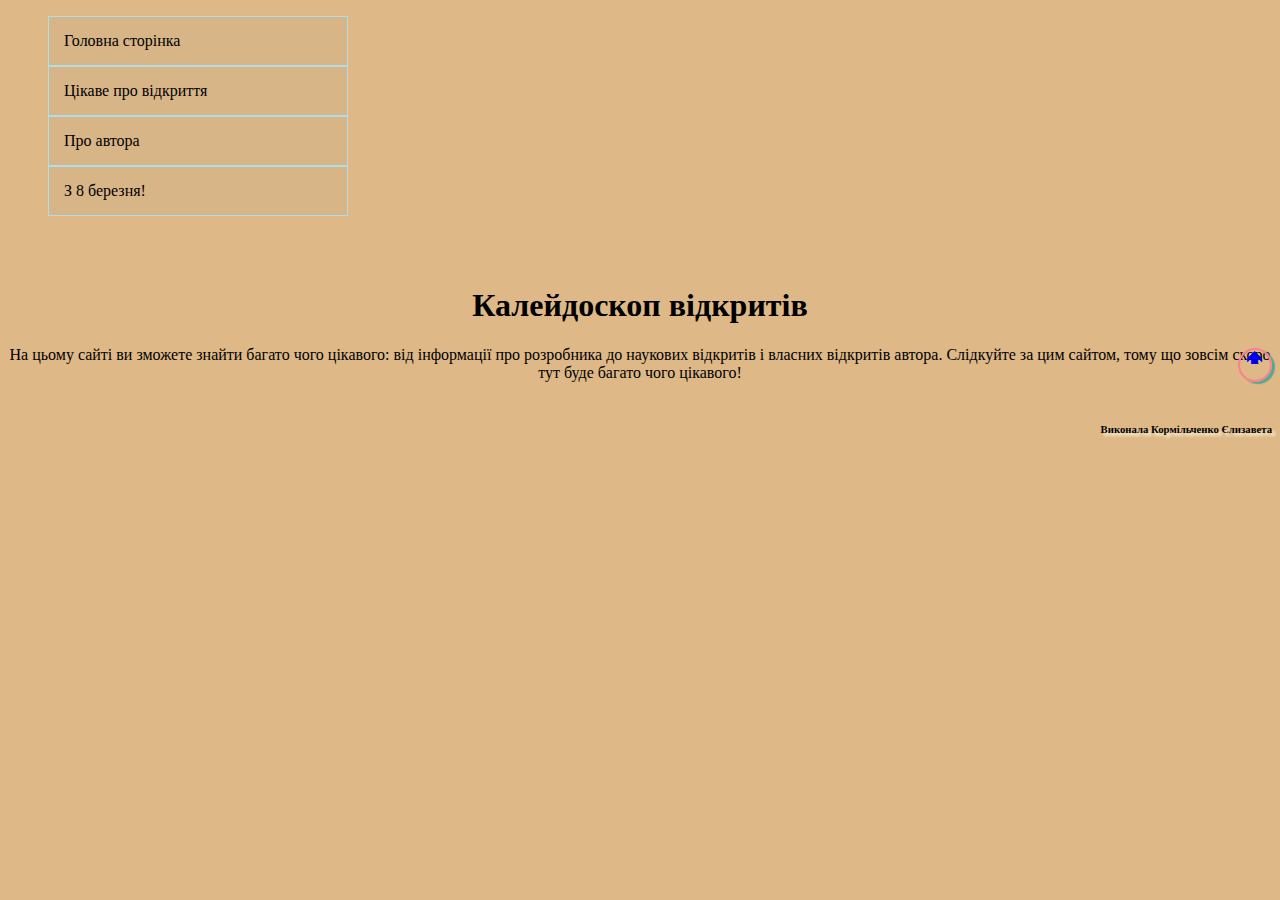
<file: index.html>
<!DOCTYPE html>
<html lang="uk">
<head>
    <meta charset="UTF-8">
    <meta name="viewport" content="width=device-width, initial-scale=1.0">
    <title>Document</title>
    <link rel="stylesheet" type="text/css" href="more.css">
</head>
<body id="hgf"> 
  
    <ul>
        <li>
            <a href="index.html" class="hi">Головна сторінка</a>
            <ul>
              <li><a href="index.html" class="hi">Головна сторінка</a></li>
            </ul>
        </li>
        <li>
            <a href="" class="hi">Цікаве про відкриття</a>
            <ul>
              <li><a href="Moreplavsi.html" class="hi">Видатні мореплавці</a></li>
              <li><a href="Naykovi.html" class="hi">Наукові відкриття ХХІ століття</a></li>
              <li><a href="Reutung.html" class="hi">Рeйтинг мов програмування</a></li>
            </ul>
        </li>
        <li>
            <a href="" class="hi">Про автора</a>
            <ul>
              <li><a href="Rezume.html" class="hi">Резюме</a></li>
                <li><a href="kormilchenko(69-70).html" class="hi">Калькулятор</a></li>
            </ul>
        </li>
        <li>
          <a href="index.html" class="hi">З 8 березня!</a>
          <ul>
            <li><a href="Kormilchenko-08.03.html" class="hi">З 8 березня!</a></li>
          </ul>
      </li>
    </ul>
    <giv class="hgf"><a href="#hgf" class="hgd">&#129153;</a></giv>
        <h1 class="mu">Калейдоскоп відкритів</h1>
        <p class="koko">На цьому сайті ви зможете знайти багато чого цікавого: від інформації про розробника до наукових відкритів і власних відкритів автора. Слідкуйте за цим сайтом, тому що зовсім скоро тут буде багато чого цікавого!  </p>
        <h6 class="were">Виконала Кормільченко Єлизавета</p>
</body>
</html>
</file>
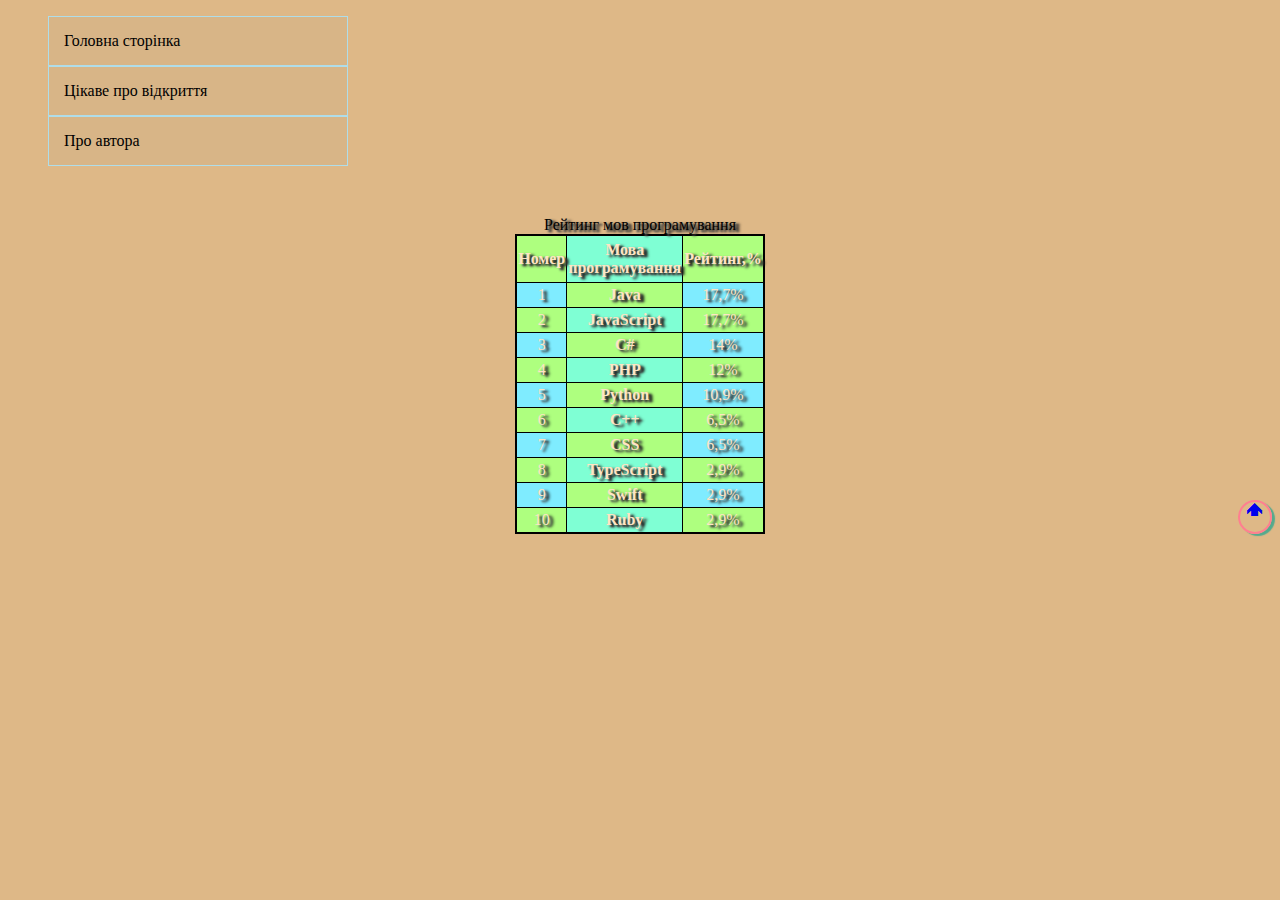
<file: Reutung.html>
<!DOCTYPE html>
<html lang="uk">
<head>
    <meta charset="UTF-8">
    <meta name="viewport" content="width=device-width, initial-scale=1.0">
    <title>Кормільченко</title>
    <link rel="stylesheet" type="text/css" href="more.css">
</head>
<body id="hgf">
    <ul>
        <li>
            <a href="index.html" class="hi">Головна сторінка</a>
            <ul>
              <li><a href="index.html" class="hi">Головна сторінка</a></li>
            </ul>
        </li>
        <li>
            <a href="" class="hi">Цікаве про відкриття</a>
            <ul>
              <li><a href="Moreplavsi.html" class="hi">Видатні мореплавці</a></li>
              <li><a href="Naykovi.html" class="hi">Наукові відкриття ХХІ століття</a></li>
              <li><a href="Reutung.html" class="hi">Рeйтинг мов програмування</a></li>
            </ul>
        </li>
        <li>
            <a href="" class="hi">Про автора</a>
            <ul>
              <li><a href="Rezume.html" class="hi">Резюме</a></li>
            </ul>
        </li>
    </ul>
    <giv class="hgf"><a href="#hgf" class="hgd">&#129153;</a></giv>
    <table class="prog">
        <caption class="more">Рейтинг мов програмування</caption>
            <tr class="gol">
                <th class="hach">Номер</th>
                <th class="hach">Мова програмування</th>
                <th class="hach">Рейтинг,%</th>
            </tr>
            <tr class="gol">
                <td class="zag">1</td>
                <th class="hazv">Java</th>
                <td class="nom">17,7%</td>
            </tr>
            <tr class="gol">
                <td class="zag">2</td>
                <th class="hazv">JavaScript</th>
                <td class="nom">17,7%</td>
            </tr>
            <tr class="gol">
                <td class="zag">3</td>
                <th class="hazv">C#</th>
                <td class="nom">14%</td>
            </tr>
            <tr class="gol">
                <td class="zag">4</td>
                <th class="hazv">PHP</th>
                <td class="nom">12%</td>
            </tr>
            <tr class="gol">
                <td class="zag">5</td>
                <th class="hazv">Python</th>
                <td class="nom">10,9%</td>
            </tr>
            <tr class="gol">
                <td class="zag">6</td>
                <th class="hazv">C++</th>
                <td class="nom">6,5%</td>
            </tr>
            <tr class="gol">
                <td class="zag">7</td>
                <th class="hazv">CSS</th>
                <td class="nom">6,5%</td>
            </tr>
            <tr class="gol">
                <td class="zag">8</td>
                <th class="hazv">TypeScript</th>
                <td class="nom">2,9%</td>
            </tr>
            <tr class="gol">
                <td class="zag">9</td>
                <th class="hazv">Swift</th>
                <td class="nom">2,9%</td>
            </tr>
            <tr class="gol">
                <td class="zag">10</td>
                <th class="hazv">Ruby</th>
                <td class="nom">2,9%</td>
            </tr>
            </th>
        </tr>
    </table>
</body>
</html>
</file>
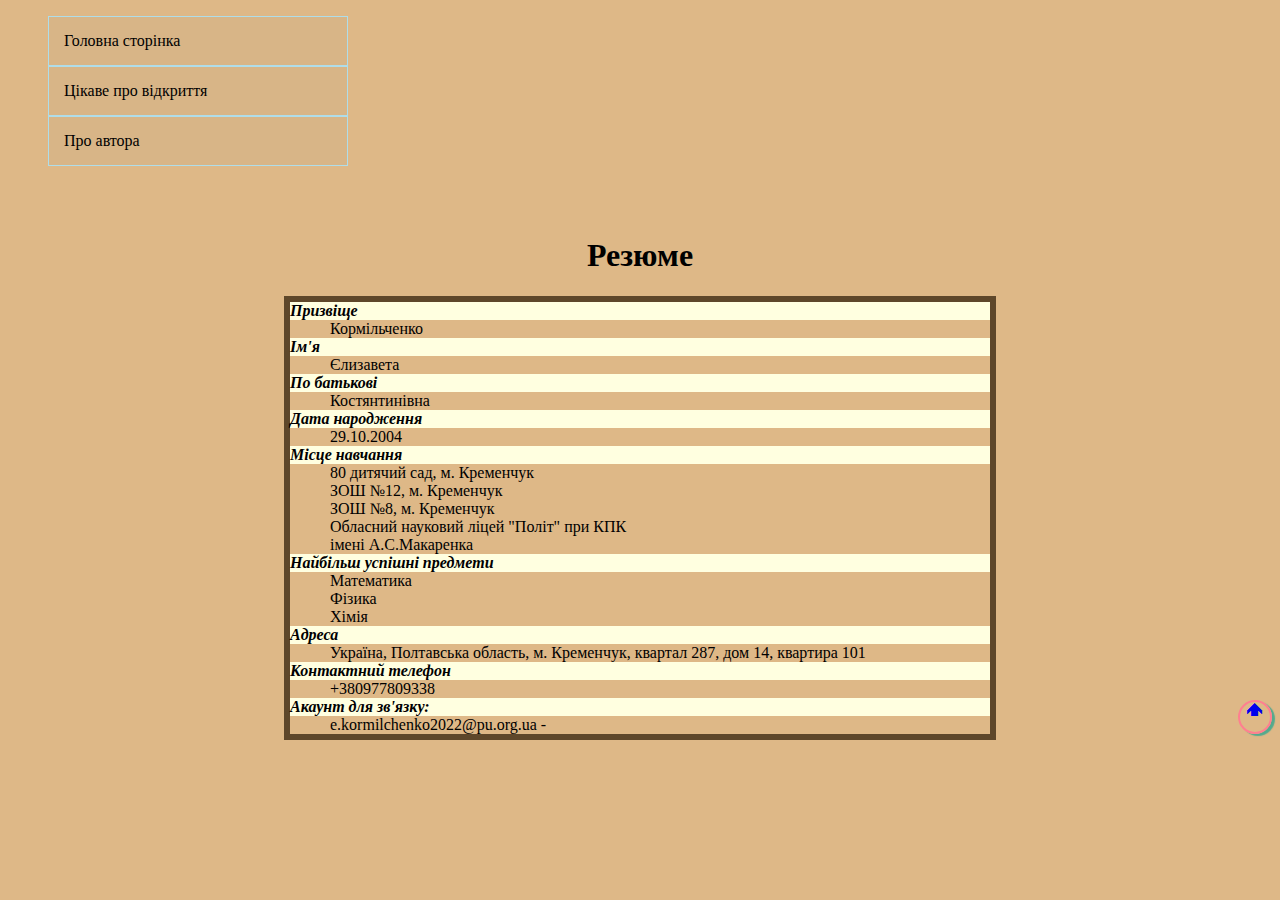
<file: Rezume.html>
<!DOCTYPE html>
<html lang="uk">
<head>
    <meta charset="UTF-8">
    <meta name="viewport" content="width=device-width, initial-scale=1.0">
    <title>Document</title>
    <link rel="stylesheet" type="text/css" href="more.css">
</head>
<body id="hgf">
	<ul>
        <li>
            <a href="index.html" class="hi">Головна сторінка</a>
            <ul>
              <li><a href="index.html" class="hi">Головна сторінка</a></li>
            </ul>
        </li>
        <li>
            <a href="" class="hi">Цікаве про відкриття</a>
            <ul>
              <li><a href="Moreplavsi.html" class="hi">Видатні мореплавці</a></li>
              <li><a href="Naykovi.html" class="hi">Наукові відкриття ХХІ століття</a></li>
              <li><a href="Reutung.html" class="hi">Рeйтинг мов програмування</a></li>
            </ul>
        </li>
        <li>
            <a href="" class="hi">Про автора</a>
            <ul>
              <li><a href="Rezume.html" class="hi">Резюме</a></li>
            </ul>
        </li>
	</ul>
	<giv class="hgf"><a href="#hgf" class="hgd">&#129153;</a></giv>
    <h1 id="one" style="text-align: center;"><strong>Резюме</strong></h1>
	<dl class="rez">
		<dt class="glav1" >Призвіще</dt>
		<dd class="oznach">Кормільченко</dd>
		<dt class="glav1">Ім'я</dt>
		<dd class="oznach">Єлизавета</dd>
		<dt class="glav1">По батькові</dt>
		<dd class="oznach">Костянтинівна</dd>
		<dt class="glav1">Дата народження</dt>
		<dd class="oznach">29.10.2004</dd>
		<dt class="glav1">Місце навчання</dt>
		<ol class="oznach">
			<li class="oznachs">80 дитячий сад, м. Кременчук</li>
			<li class="oznachs">ЗОШ №12, м. Кременчук</li>
			<li class="oznachs">ЗОШ №8, м. Кременчук</li>
			<li class="oznachs">Обласний науковий ліцей "Політ" при КПК імені А.С.Макаренка</li>		
		</ol>
		<dt class="glav1">Hайбільш успішні предмети</dt>
		<ul class="oznach">
			<li class="oznachs">Математика</li>
			<li class="oznachs">Фізика</li>
			<li class="oznachs">Хімія</li>
		</ul>
		<dt class="glav1">Адреса</dt>
		<dd class="oznach">Україна, Полтавська область, м. Кременчук, квартал 287, дом 14, квартира 101</dd>
		<dt class="glav1">Контактний телефон</dt>
		<dd class="oznach">+380977809338</dd>
		<dt class="glav1">Акаунт для зв'язку:</dt>
		<dd class="oznach">e.kormilchenko2022@pu.org.ua - </dd>
	</dl>
</body>
</html>
</file>
<file: more.css>
body{
    background-color: burlywood;
}
.prog {
    width: 100px;
    height: 300px;
    margin: auto;
    padding: 5px;
    border:2px solid black;
    border-collapse: collapse;
    border-radius: 10%;
    text-align: center;
    text-shadow: black 4px 2px 3px, gray 3px 2px 2px;
}
.more{
    text-align: center;
}
.gol:nth-child(odd){
    background-color: aquamarine;
    color: bisque;
}
.gol:nth-child(even){
    background-color:rgb(174, 255, 127) ;
    color:  bisque;
}
 .gol, .hach, .zag, .hazv, .nom{
    border: 1px solid black;
} 
.gol:nth-child(odd)>.zag:nth-child(odd){
    background-color: rgb(174, 255, 127);
    color: bisque;
}
.gol:nth-child(odd)>.hach:nth-child(1){
    background-color: rgb(174, 255, 127);
    color: bisque;
    text-shadow: black 1px 1px 1px 1px;
}
.gol:nth-child(odd)>.nom:nth-child(odd){
    background-color: rgb(174, 255, 127);
    color: bisque;
}
.gol:nth-child(odd)>.hach:nth-child(3){
    background-color: rgb(174, 255, 127);
    color: bisque;
}
.gol:nth-child(even)>.zag:nth-child(odd){
    background-color: rgb(127, 236, 255);
    color: bisque;
}
.gol:nth-child(even)>.hazv:nth-child(odd){
    background-color:rgb(127, 236, 255);
    color: bisque;
}
.gol:nth-child(even)>.nom:nth-child(odd){
    background-color:rgb(127, 236, 255);
    color: bisque;
}
.gol:nth-child(even)>.hazv:nth-child(3){
    background-color: rgb(127, 236, 255);
    color: bisque;
}
.gol:nth-child(even)>.hazv:nth-child(odd){
    background-color: rgb(127, 236, 255);
    color: bisque;  
}
/*наукові відкриття*/
.card {
    border: 2px solid #b0e2c9 ;
    width: 300px;
    height: 300px;
    float: left;
    margin: 10px;
    border-radius: 20px;
    overflow: auto;
    padding: 10px;
    box-sizing: border-box;
}
.wrap {
    border: 1px solid #d5b1f8;
    width: 80%;
    height: 650px;
    margin: auto;
    background-color:#d8eafc ;
}
.mal{
    width: 200px;
    margin: auto;
    display: block;
}
.text {
    text-align: center;
} 
.glav{
    color: darkblue;
}
.nazv {
    text-align: center;
}
#top {
    text-align: center;
}
/*Резюме*/
.glav1{
    font-weight: bold;
    font-style: italic;
    background-color: lightyellow;
}
.rez{
    background-color: burlywood;
    width: 700px;
    margin: auto;
    border: 6px solid rgb(94, 71, 42);
}
/*Мореплавці*/
#b, #k {background-color: #7aa9d8; color: #27274d;}
#c, #a {background-color: #d5b1f8; color: #250049;}
#d, #f {background-color: #b0e2c9; color: #005028;}
#g, #h {background-color: #fadea7; color: #744d00;}
.tab, #b, #k, #c, #a, #d, #f, #g, #h, .a{
	border: 2px solid black;
    margin: 2px auto;
}
/*Меню*/
#du
{
	list-style: none;
	display: none;
    float:top;
}
#su{
	display: block;
	text-decoration: none;
	color: black;
	background:lightgray;
	font-family: 'Pacifico', cursive;
	border: 1px solid yellow;
    padding: 15px;
}
#su #du {
    list-style: none;
	width: 180px;
	float: top;
}
#su #du {
	display: none;
}
#su:hover #du{
	display: block;
    position: absolute;
	margin-left: -40px; 
}
#ku:hover{
	color: green;
	background:lightblue;
}
/*Меню*/
#menu {
    position: static;
}
.mu{
    text-align: center ;
}
.were{
    float: right;
    text-shadow: cornsilk 3px 3px 3px;
}
.koko{
    text-align: center;
    float: center;
}
ul:nth-child(2)
		{
			list-style: none;
            display: none;
		}
.hi {
			display: block;
			text-decoration: none;
			color: black;
			background:rgb(216, 181, 135);
			font-family: 'Pacifico', cursive;
			border: 1px solid rgb(175, 221, 233);
			padding: 15px;

		}
li {
			list-style: none;
			width: 300px;
		}
li ul {
			display: none;

		}
li:hover ul{
			display: block;
			position: absolute;
			margin-top: -55px;
			margin-left: 260px; 

		}
.hi:hover{
			color: green;
			background:lightblue;
        }
.hgf {
    display: block;
    border: 2px solid rgb(255, 127, 144);
    height: 30px;
    width: 30px;
    background: transparent;
    position: sticky;
    top: 700px;
    left: 1700px;
    border-radius: 50%;
    text-align: center;
    box-shadow: rgb(84, 170, 141) 3px 2px 1px;
    text-decoration: none;
}
.hgd {
    text-decoration: none;
}
</file>
